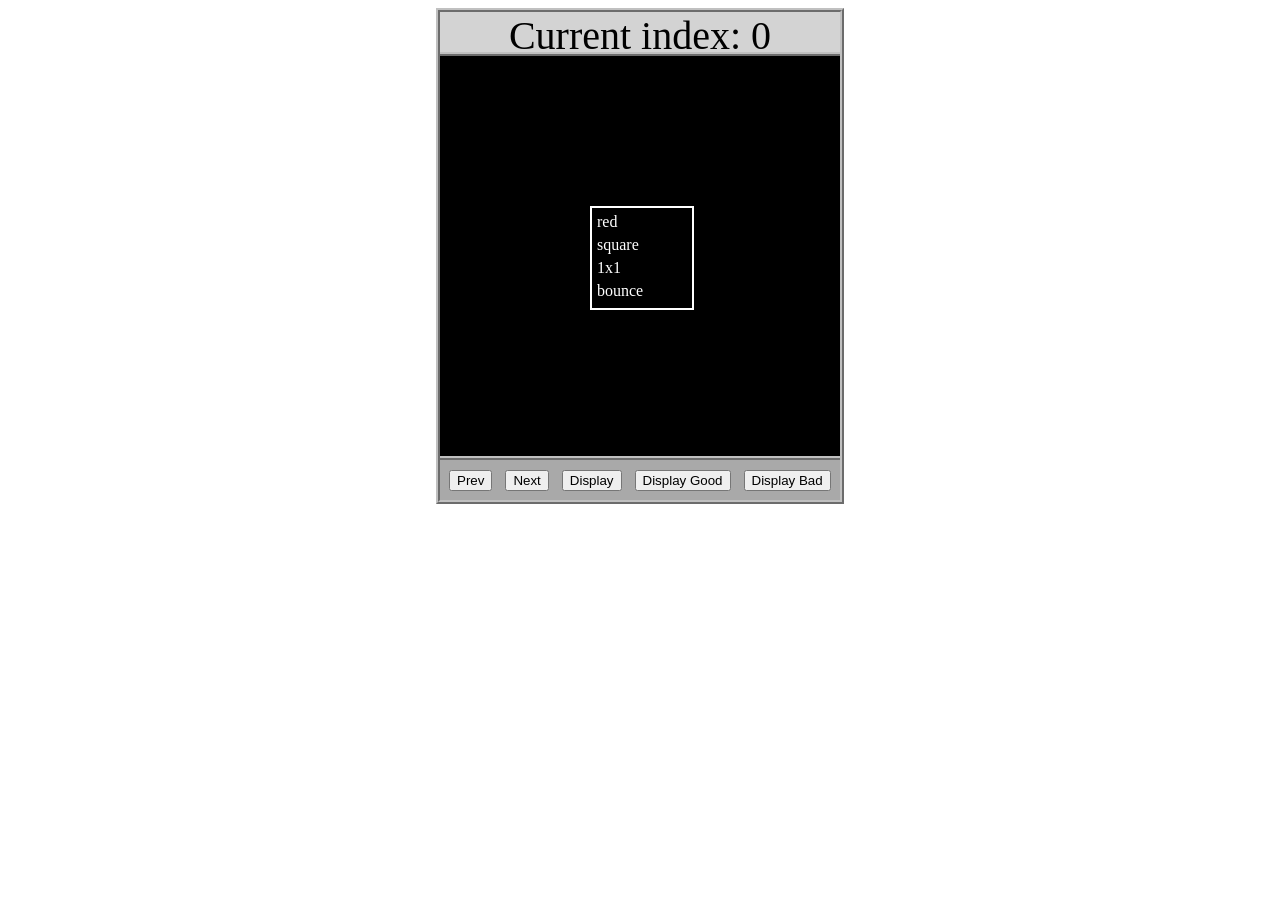
<file: asd-projects/data-shapes/index.html>
<!DOCTYPE html>
<html>
  <head>
    <meta charset="utf-8" />
    <meta name="viewport" content="width=device-width" />
    <title>Data Shapes</title>
    <link rel="stylesheet" href="index.css" />
    <script src="https://code.jquery.com/jquery-3.1.0.js"></script>
    <script src="index.js"></script>
  </head>
  <body>
    <div id="board">
      <div id="info-bar">Current index: 0</div>
      <div id="shape-container">
        <div id="shape"></div>
      </div>
      <div id="button-box">
        <button id="cycle-left">Prev</button>
        <button id="cycle-right">Next</button>
        <button id="execute1">Display</button>
        <button id="execute2">Display Good</button>
        <button id="execute3">Display Bad</button>
      </div>
    </div>
  </body>
</html>
</file>
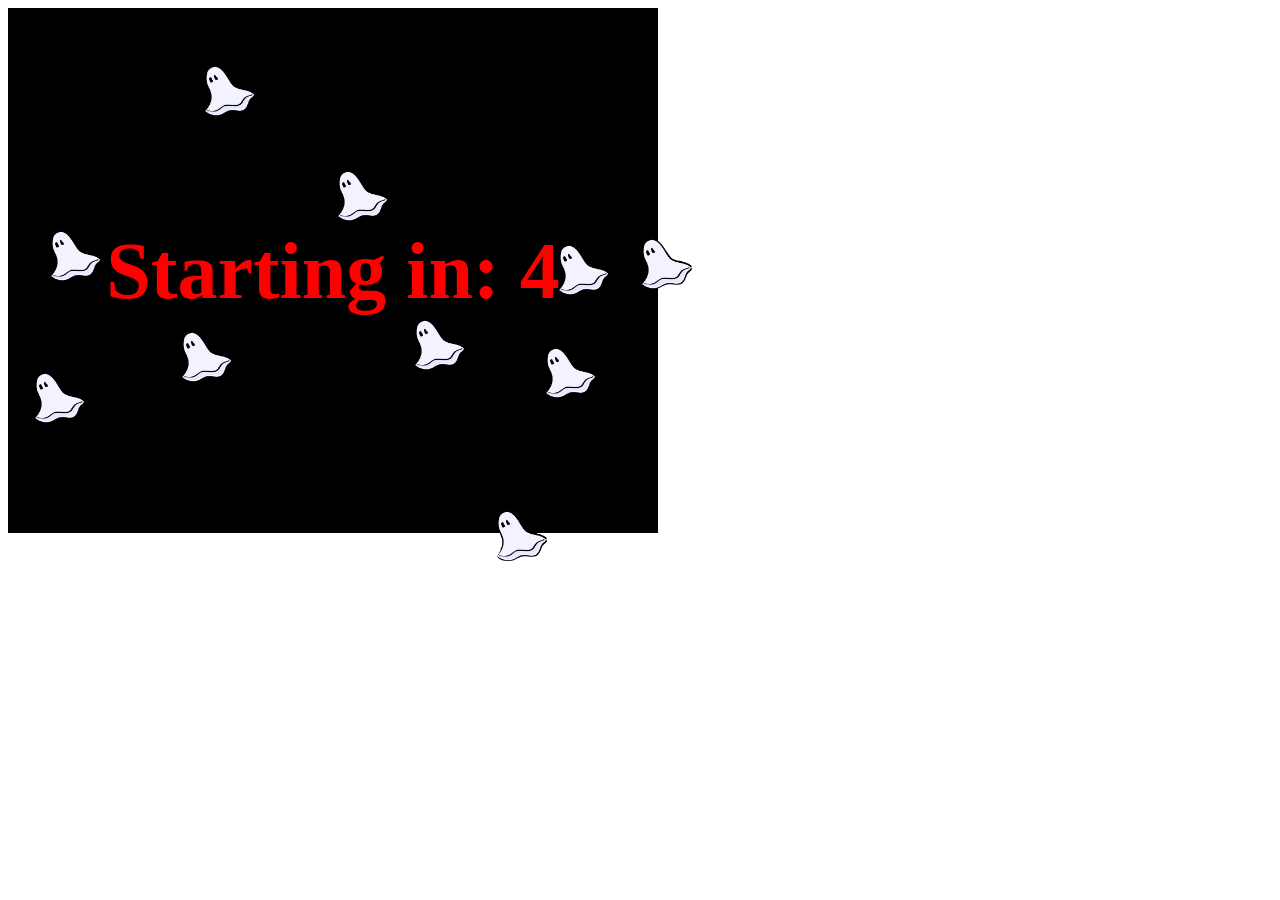
<file: asd-projects/debugging-exercise/index.html>
<!DOCTYPE html>
<html>
<head>
    <meta charset="utf-8">
    <meta name="viewport" content="width=device-width">
    <title>Debugger Exercise</title>
    <link rel="stylesheet" href="index.css">
    <script src="https://code.jquery.com/jquery-3.1.0.js"></script>
    <script src="index.js"></script>
</head>
<body>
    <div id="board">

    </div>
</body>
</html>
</file>
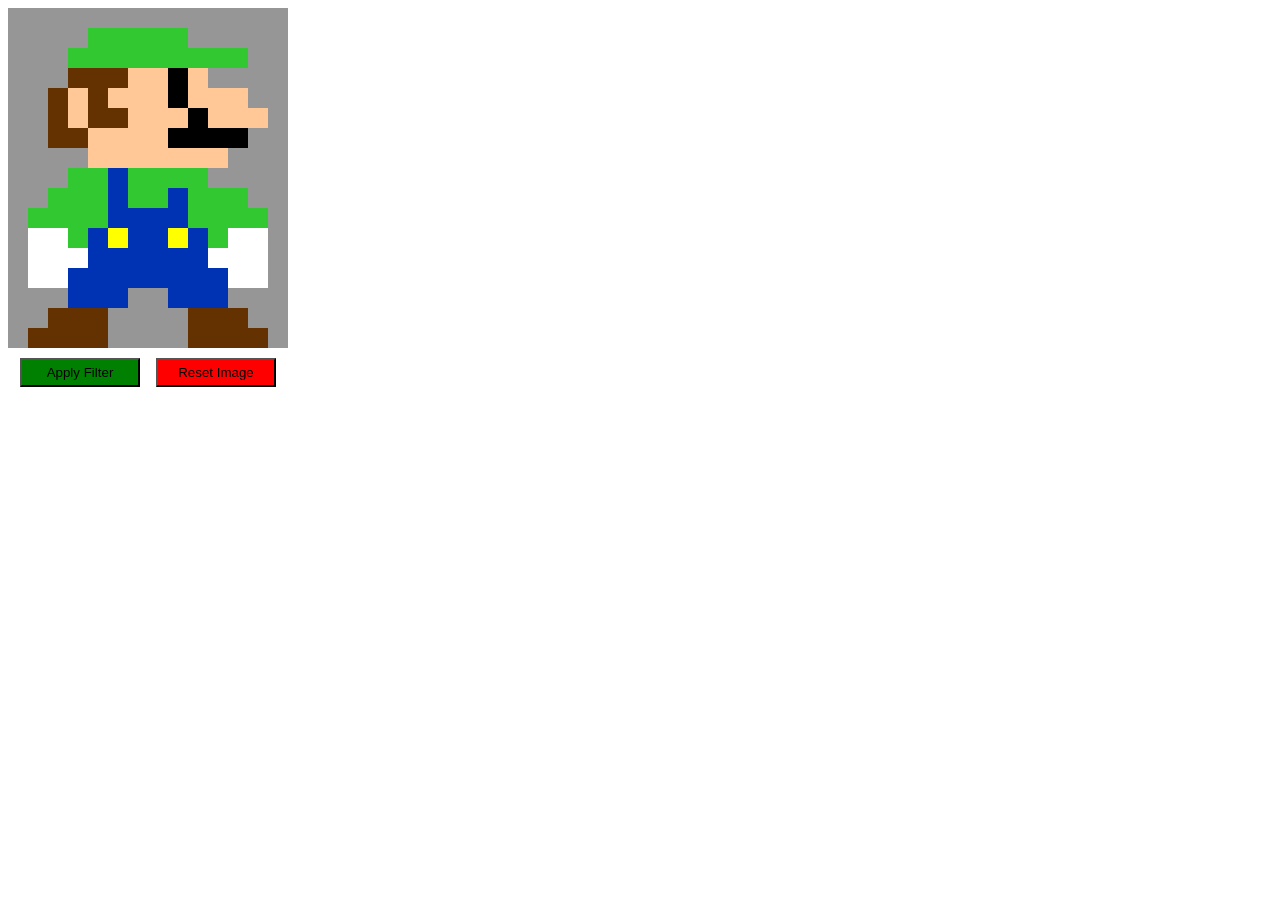
<file: asd-projects/image-filtering/index.html>
<!DOCTYPE html>
<html>
  <head>
    <script src="https://code.jquery.com/jquery-3.1.0.js"></script>
    <meta charset="utf-8" />
    <meta name="viewport" content="width=device-width" />
    <link rel="stylesheet" href="index.css" />
    <script src="image.js"></script>
    <script src="index.js"></script>
    <title>Image Filtering</title>
  </head>
  <body>
    <div id="display"></div>
    <div id="button-box">
      <button id="apply">Apply Filter</button>
      <button id="reset">Reset Image</button>
    </div>
  </body>
</html>
</file>
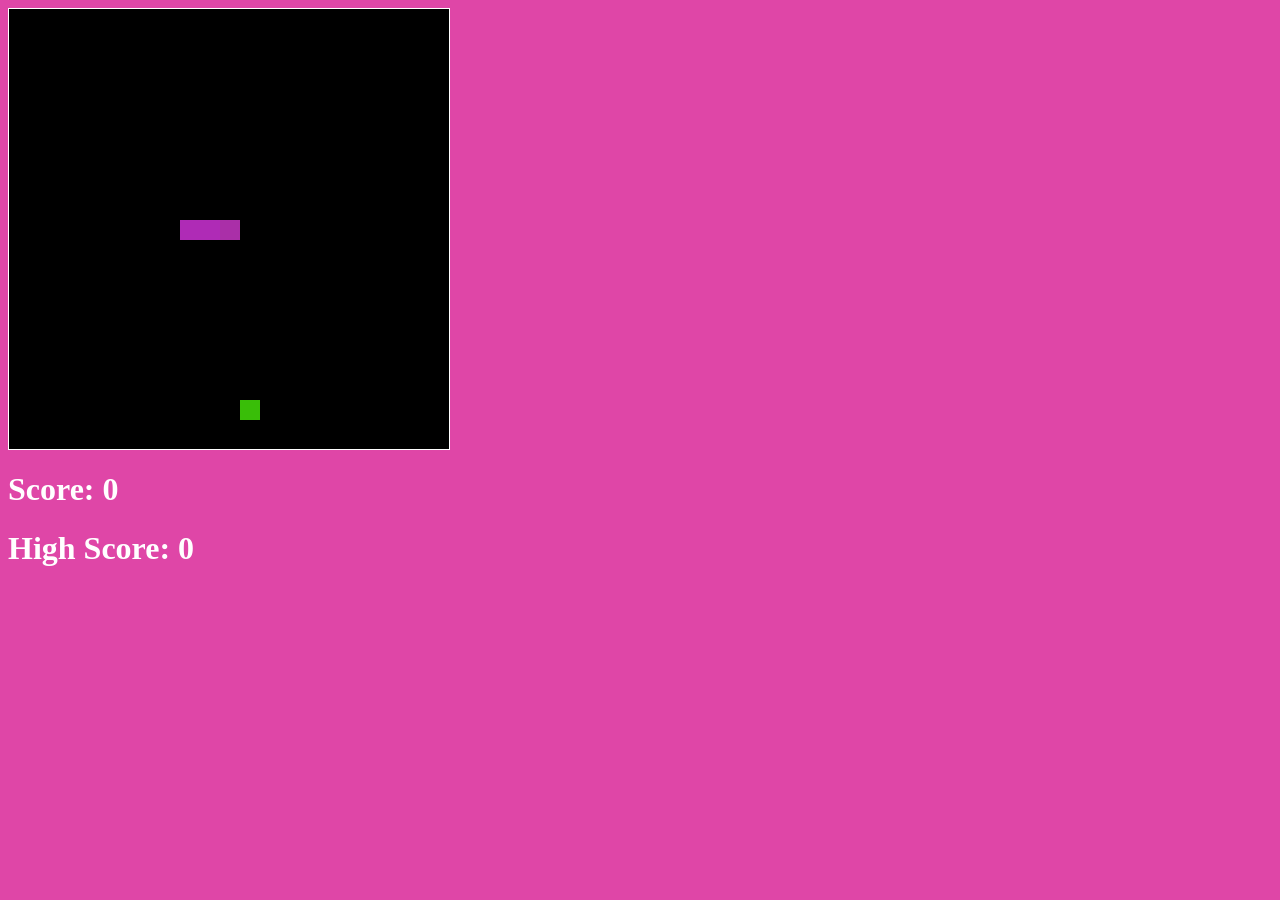
<file: asd-projects/snake/index.html>
<!DOCTYPE html>
<html>

  <head>
    <title>Snake</title>
    <!--Link jQuery and CSS here-->
    <link rel="stylesheet" type="text/css" href="index.css" />
<script src="jquery.min.js"></script>
  </head>
  <body>
  <div id="board"></div>
<h1 id="score">Score: 0</h1>
<h1 id="highScore">High Score: 0</h1>  
  </body>
  
  <!-- Link index.js here -->
  <script src="index.js"></script>
</html>
</file>
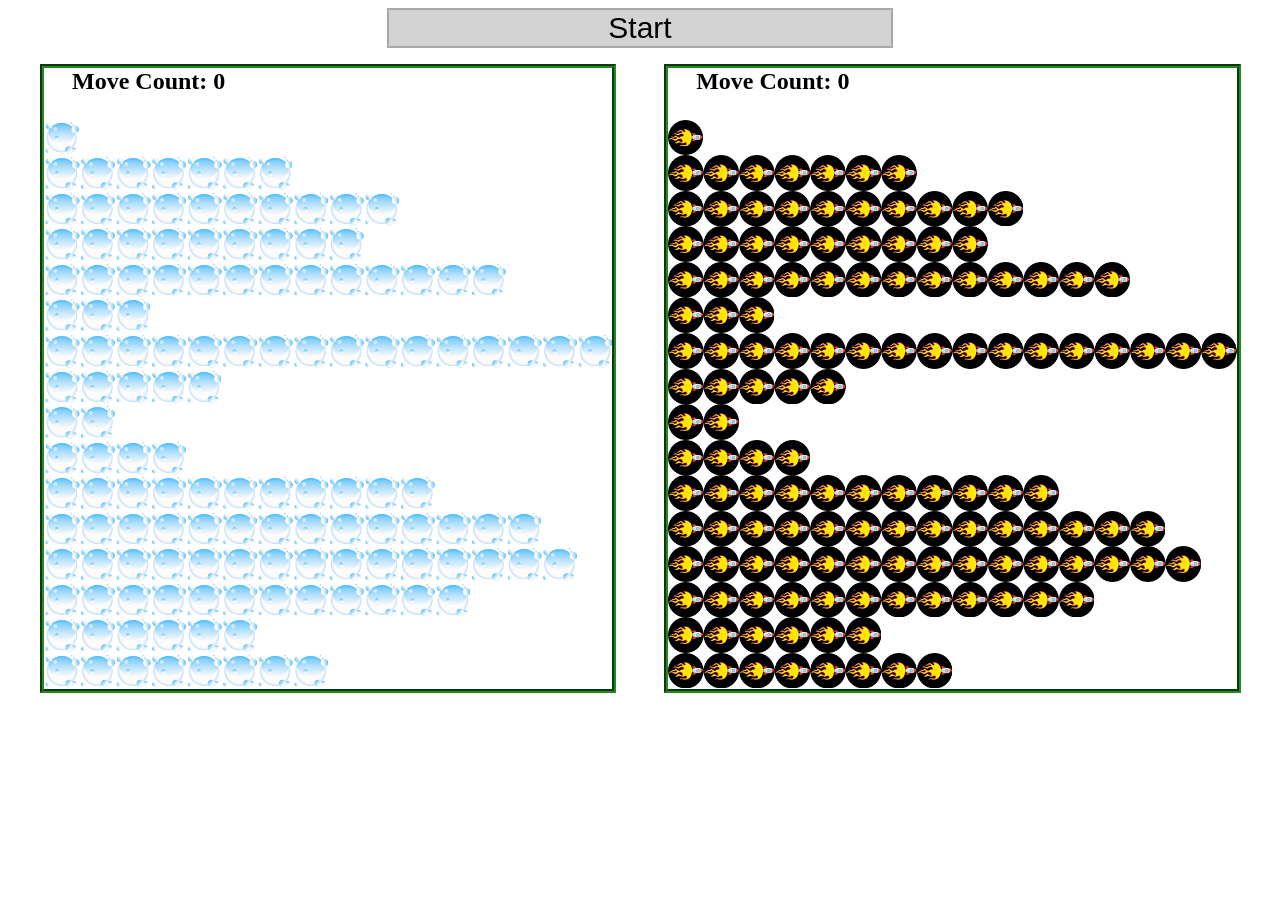
<file: asd-projects/sorting/index.html>
<!DOCTYPE html>
<html>
<head>
    <script src="https://code.jquery.com/jquery-3.1.0.js"></script>    
    <meta charset="utf-8">
    <meta name="viewport" content="width=device-width">
    <link rel="stylesheet" href="index.css">
    <script src="setup.js"></script>
    <script src="index.js"></script>
    <script src="run.js"></script>
    <title>Sorting</title>
</head>
<body>
    <div id="fullContainer">
        <div id="buttonContainer">
          <button id="goButton">Start</button>
        </div>
        <div id="sortContainer">
            <div class="subContainer" id="bubbleArea">
                <h2 id="bubbleCounter">Move Count: 0</h2>
                <div id="displayBubble">

                </div>
            </div>

            <div class="subContainer" id="quickArea">
                <h2 id="quickCounter">Move Count: 0</h2>
                <div id="displayQuick">

                </div>
            </div>
        </div>
    </div>
</body>
</html>
</file>
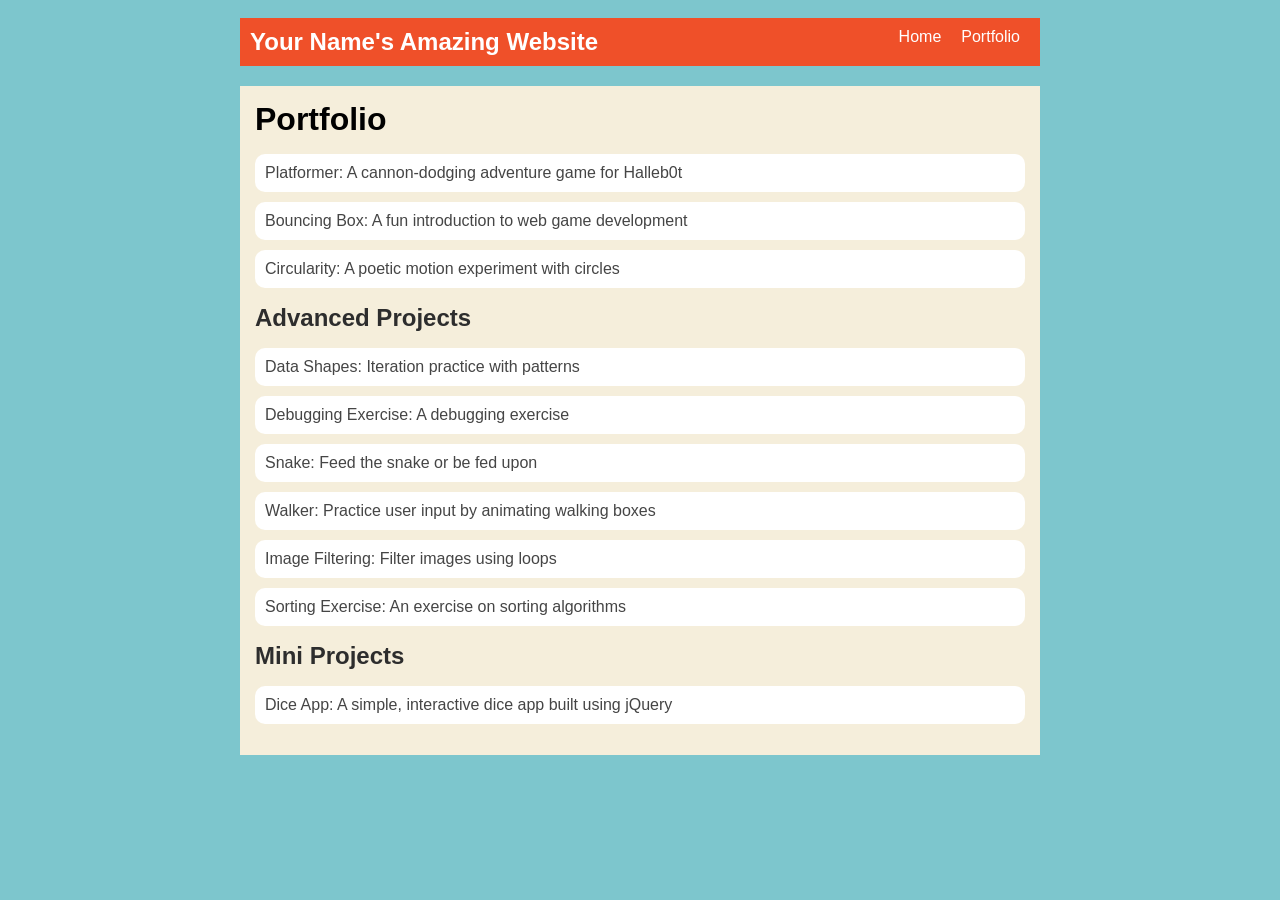
<file: portfolio.html>
<!DOCTYPE html>
<html>
  <head>
    <title>Riley's Website</title>
     <link rel="stylesheet" href="style.css" />
</head>

  <body>
    <!-- All content goes here -->
    <div id="all-contents">
     <nav>
    <h1>Your Name's Amazing Website</h1>
  <ul id="nav-ul">
    <li class="nav-li">
      <a href="index.html">Home</a>
    </li>
    <li class="nav-li">
      <a href="portfolio.html">Portfolio</a>
    </li>
  </ul>
    </nav>

    <main>
    <div class="content">
    <h1>Portfolio</h1>
    <ul id="portfolio">
      <li>
  <a href="fsd-projects/platformer/">Platformer: A cannon-dodging adventure game for Halleb0t</a>
</li>
<li>
  <a href="fsd-projects/bouncing-box/">Bouncing Box: A fun introduction to web game development</a>
</li>
<li>
  <a href="fsd-projects/circularity/">Circularity: A poetic motion experiment with circles</a>
</li>  
    </ul>
    <h2>Advanced Projects</h2>
<ul id ="portfolio">
    <li><a href="asd-projects/data-shapes"> Data Shapes: Iteration practice with patterns</a></li>
    <li><a href="asd-projects/debugging-exercise"> Debugging Exercise: A debugging exercise</a></li>
    <li><a href="asd-projects/snake">Snake: Feed the snake or be fed upon</a></li>
    <li><a href="asd-projects/walker">Walker: Practice user input by animating walking boxes</a></li>
    <li><a href="asd-projects/image-filtering">Image Filtering: Filter images using loops</a></li>
    <li><a href="asd-projects/sorting">Sorting Exercise: An exercise on sorting algorithms</a></li>
</ul>
<h2>Mini Projects</h2>
<ul id ="portfolio">
    <li><a href="asd-projects/dice-app"> Dice App: A simple, interactive dice app built using jQuery</a></li>
</ul>
  </div>
    </main>
    </div>
  </body>
</html>
</file>
<file: asd-projects/data-shapes/index.css>
#board {
  width: 400px;
  margin: auto;
  border: silver ridge 4px;
}

#info-bar {
  width: 400px;
  height: 40px;
  background: lightgray;
  font-size: 40px;
  text-align: center;
}

#shape-container {
  width: 400px;
  height: 400px;
  background: black;
  border-top: silver ridge 4px;
  border-bottom: silver ridge 4px;
}

#button-box {
  width: 400px;
  height: 40px;
  background: darkgray;
}

#shape {
  color: white;
  width: 100px;
  height: 100px;
  position: relative;
  top: 150px;
  left: 150px;
  border: white solid 2px;
  display: block;
}

button {
  width: auto;
  height: auto;
  margin: auto;
  margin-top: 10px;
  margin-left: 9px;
}

p {
  margin: 5px;
}
</file>
<file: asd-projects/debugging-exercise/index.css>
#board {
  background: black;
  width: 650px;
  height: 525px;
  left: 0px;
  top: 0px;
}

.ghost {
  width: 50px;
  height: 50px;
  z-index: 100;
  position: absolute;
}
</file>
<file: asd-projects/image-filtering/index.css>
.square {
  width: 20px;
  height: 20px;
  position: absolute;
}

body > div {
  position: relative;
}

#button-box {
  position: relative;
  top: 350px;
}

button {
  width: 120px;
  padding: 5px;
  margin-left: 12px;
}

#apply {
  background: green;
}

#reset {
  background: red;
}
</file>
<file: asd-projects/snake/index.css>
body {
  background-color: rgb(223, 70, 167);
}

#board {
  width: 440px;
  height: 440px;
  border: 1px solid white;
  background-color: black;
}

#score, #highScore {
  color: white;
}

.snake, .apple {
  display: block;
  width: 20px;
  height: 20px;
  position: absolute;
  user-select: none;
}

.snake {
  background-color: rgb(175, 43, 182);
  z-index: 2;
}

#snake-head {
  background-color: rgb(170, 47, 168);
}

.apple {
  background-color: rgb(57, 190, 8);
  z-index: 1;
}
</file>
<file: asd-projects/sorting/index.css>
#fullContainer {
    width:100%;
}
#buttonContainer {
    margin:auto;
    width: 40%;
}
#goButton {
    margin: auto;
    width: 100%;
    border: 2px darkgray double;
    background: lightgray;
    font-size: 30px;
}
#sortContainer {
    display: table;
    margin: 0 auto;
    width: 100%;
}
.subContainer {
    display: inline-block;
    width:45%;
    border: 4px forestgreen groove;
    margin-top: 1.25%;
}
#bubbleArea {
    margin-left: 2.5%;
}
#quickArea {
    margin-left: 3.75%;
}
.subContainer > h2 {
    margin-left: 5%;
    height: 32px;
    margin-top: 0;
}
.sortElement {
    background-position: center;
    background-repeat: repeat-x;
    position: absolute;
    left: 0px;
    margin: 0;
    padding: 0;
}
.subContainer > div {
    position: relative;
}
.bubbleElement {
    background: url('img/bubble.png');
    /*border: 2px aqua ridge;*/
}
.quickElement {
    background: url('img/quick.png');
    /*border: 2px firebrick ridge;*/
}
</file>
<file: style.css>
body {
    background: rgb(125, 198, 205);
    color: rgb(45, 45, 45);
    padding: 10px;
    font-family: Arial, sans-serif;
}

#all-contents {
    max-width: 800px;
    margin: auto;
}

/* navigation menu */
nav {
    background: rgb(239, 80, 41);
    margin: 0 auto;
    display: flex;
    padding: 10px;
}

h1 {
    display: flex;
    align-items: center;
    color: white;
    flex: 1;
    margin: 0;
}

#nav-ul {
    list-style-type: none;
    margin: 0;
    padding: 0;
    display: flex;
}

.nav-li {
    display: inline-block;
    padding: 0 10px;
}

a {
    text-decoration: none;
    color: #fff;
}

/* main container area beneath menu */
main {
    background: rgb(245, 238, 219);
    display: flex;
    margin-top: 20px;
}

.sidebar {
    margin-right: 25px;
    padding: 10px;
}

.sidebar-img {
    width: 200px;
}

.content {
    flex: 1;
    padding: 15px;
}

/* interests section styles */
#interests {
    border: 4px silver ridge;
    padding: 8px;
    margin-top: 20px;
}

h2, h3 {
    margin: 0px;
}

/* Portfolio styles */
.content h1 {
  color: black;
}

#portfolio {
  list-style-type: none;
  padding-left: 0;
}

#portfolio li {
  background: #fff;
  padding: 10px;
  border-radius: 10px;
  margin-bottom: 10px;
}

#portfolio li:hover {
  background: #eee;
}

#portfolio a {
  text-decoration: none;
  color: #454545;
}
</file>
